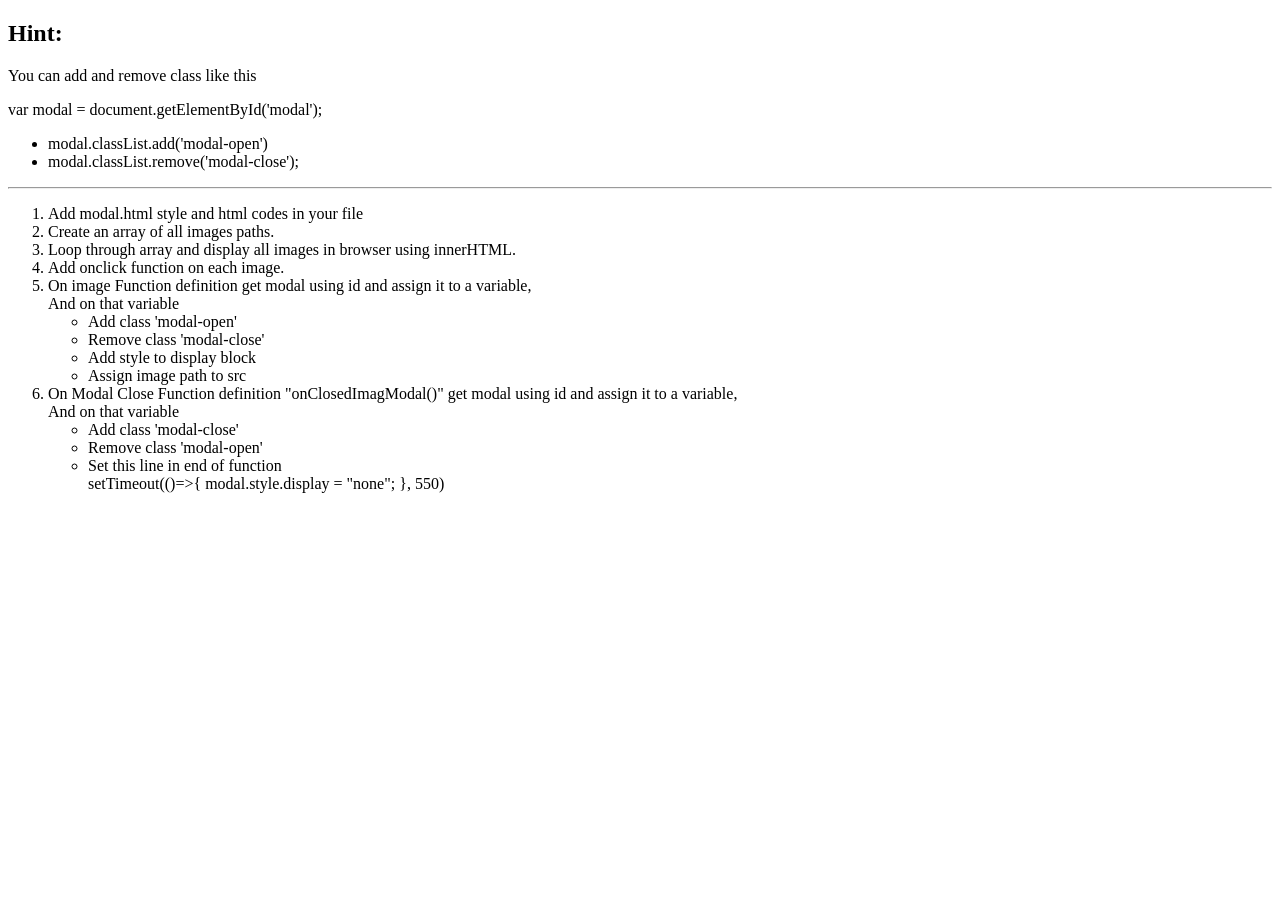
<file: Chapter 1 to 67 (JS)/chapter52-57/modal.html>
<!DOCTYPE html>
<html lang="en">

<head>
    <title>Modal</title>
    <style>
        .format {

            width: 250px;
            height: 230px;

        }


        /* Modal starts */

        /* The Modal (background) */

        .modal {
            display: none;
            position: fixed;
            z-index: 500;
            padding-top: 100px;
            left: 0;
            top: 0;
            width: 100%;
            height: 100%;
            overflow: auto;
            background-color: rgba(0, 0, 0, 0.3);
        }

        /* Modal Content (image) */

        .modal-content {
            margin: auto;
            display: block;
            width: 80%;
            max-width: 700px;
        }

        /* Add Animation - Zoom in the Modal */

        .modal-open {
            animation-name: zoomIn;
            animation-duration: 0.6s;
        }

        @keyframes zoomIn {
            from {
                transform: scale(0)
            }
            to {
                transform: scale(1)
            }
        }

        .modal-close {
            animation-name: zoomOut;
            animation-duration: 0.6s;
        }

        @keyframes zoomOut {
            from {
                transform: scale(1)
            }
            to {
                transform: scale(0)
            }
        }



        /* The Close Button */

        .close {
            position: absolute;
            top: 50px;
            right: 10%;
            color: #f1f1f1;
            font-size: 40px;
            font-weight: normal;
            transition: 0.3s;
        }

        .close:hover,
        .close:focus {
            color: #bbb;
            text-decoration: none;
            cursor: pointer;
        }

        /* modal ends */
    </style>
</head>

<body>

    <!-- Modal work -->
    <div id="modal" class="modal">
        <span class="close" id="modal-close" onclick="onClosedImagModal()">&times;</span>
        <img class="modal-content" id="modal-img">
    </div>
    <h2>Hint:</h2>
    <p>You can add and remove class like this</p>
    <p>
        var modal = document.getElementById('modal');
    </p>
    <ul>
        <li>
            modal.classList.add('modal-open')
        </li>
        <li>
            modal.classList.remove('modal-close');
        </li>
    </ul>
    <hr>

    <ol>
        <li>
            Add modal.html style and html codes in your file
        </li>
        <li>
            Create an array of all images paths.
        </li>
        <li>
            Loop through array and display all images in browser using innerHTML.
        </li>
        <li>
            Add onclick function on each image.
        </li>
        <li>
            On image Function definition get modal using id and assign it to a variable,
            <br> And on that variable
            <ul>
                <li>
                    Add class 'modal-open'
                </li>
                <li>
                    Remove class 'modal-close'
                </li>
                <li>
                    Add style to display block
                </li>
                <li>
                    Assign image path to src
                </li>
            </ul>
        </li>
        <li>

            On Modal Close Function definition "onClosedImagModal()" get modal using id and assign it to a variable,
            <br> And on that variable
            <ul>
                <li>
                    Add class 'modal-close'
                </li>
                <li>
                    Remove class 'modal-open'
                </li>
                <li>
                    Set this line in end of function
                    <br /> setTimeout(()=>{ modal.style.display = "none"; }, 550)
                </li>
        </li>
    </ol>

</body>

</html>
</file>
